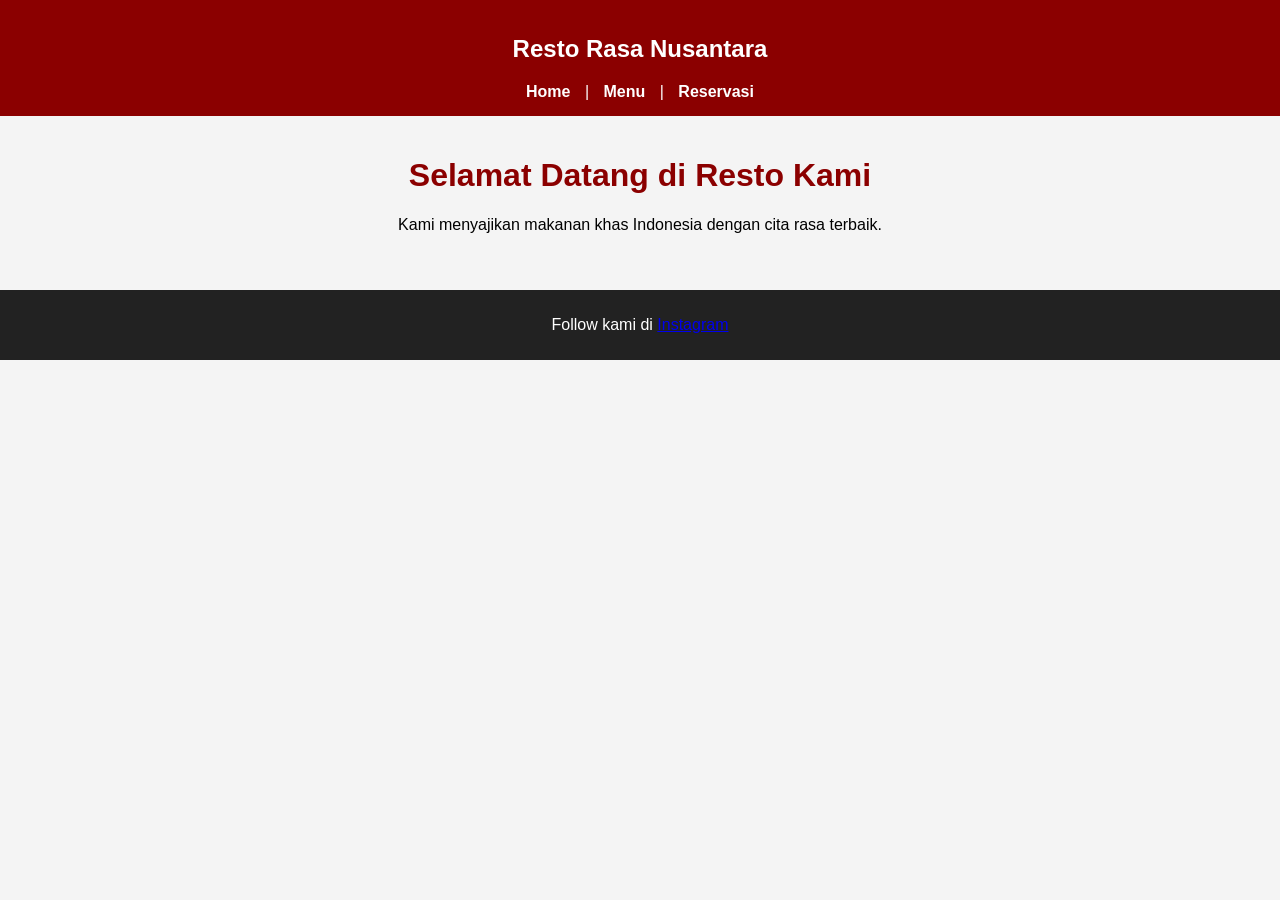
<file: index.html>
<!DOCTYPE html>
<html>
<head>
    <title>Resto Rasa Nusantara</title>

    <link rel="stylesheet" href="style.css">

    <style>
        h1 {
            color: darkred;
            text-align: center;
        }
    </style>
</head>
<body>

<header>
    <h2>Resto Rasa Nusantara</h2>
    <nav>
        <a href="index.html">Home</a> |
        <a href="menu.html">Menu</a> |
        <a href="reservasi.html">Reservasi</a>
    </nav>
</header>

<main>
    <h1>Selamat Datang di Resto Kami</h1>
    <p>Kami menyajikan makanan khas Indonesia dengan cita rasa terbaik.</p>
</main>

<footer>
    <p>Follow kami di 
        <a href="https://instagram.com/ristamaums" target="_blank">Instagram</a>
    </p>
</footer>

</body>
</html>
</file>
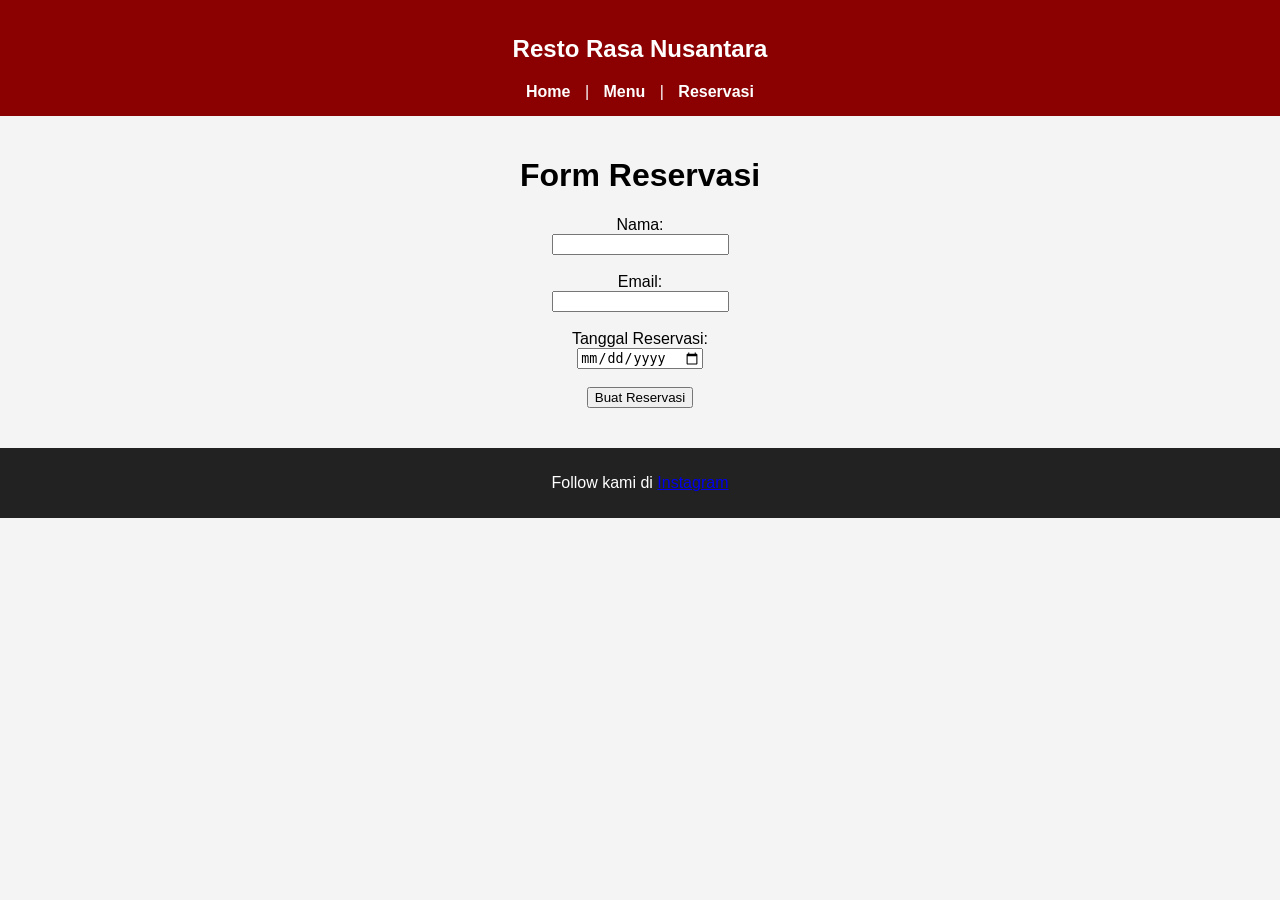
<file: reservasi.html>
<!DOCTYPE html>
<html>
<head>
    <title>Reservasi - Resto Rasa Nusantara</title>
    <link rel="stylesheet" href="style.css">

    <style>
        form {
            width: 300px;
            margin: auto;
        }
    </style>
</head>
<body>

<header>
    <h2>Resto Rasa Nusantara</h2>
    <nav>
        <a href="index.html">Home</a> |
        <a href="menu.html">Menu</a> |
        <a href="reservasi.html">Reservasi</a>
    </nav>
</header>

<main>
    <h1>Form Reservasi</h1>

    <form>
        <label>Nama:</label><br>
        <input type="text" required><br><br>

        <label>Email:</label><br>
        <input type="email" required><br><br>

        <label>Tanggal Reservasi:</label><br>
        <input type="date" required><br><br>

        <button type="submit">Buat Reservasi</button>
    </form>
</main>

<footer>
    <p>Follow kami di 
        <a href="https://instagram.com/ristamaums" target="_blank">Instagram</a>
    </p>
</footer>

</body>
</html>
</file>
<file: style.css>
body {
    font-family: Arial, sans-serif;
    margin: 0;
    background-color: #f4f4f4;
}

header {
    background-color: darkred;
    color: white;
    padding: 15px;
    text-align: center;
}

nav a {
    color: white;
    margin: 10px;
    text-decoration: none;
    font-weight: bold;
}

main {
    padding: 20px;
    text-align: center;
}

footer {
    background-color: #222;
    color: white;
    text-align: center;
    padding: 10px;
    margin-top: 20px;
}

table {
    background-color: white;
    border-collapse: collapse;
}

th, td {
    padding: 10px;
}

img {
    width: 80px;
}
</file>
